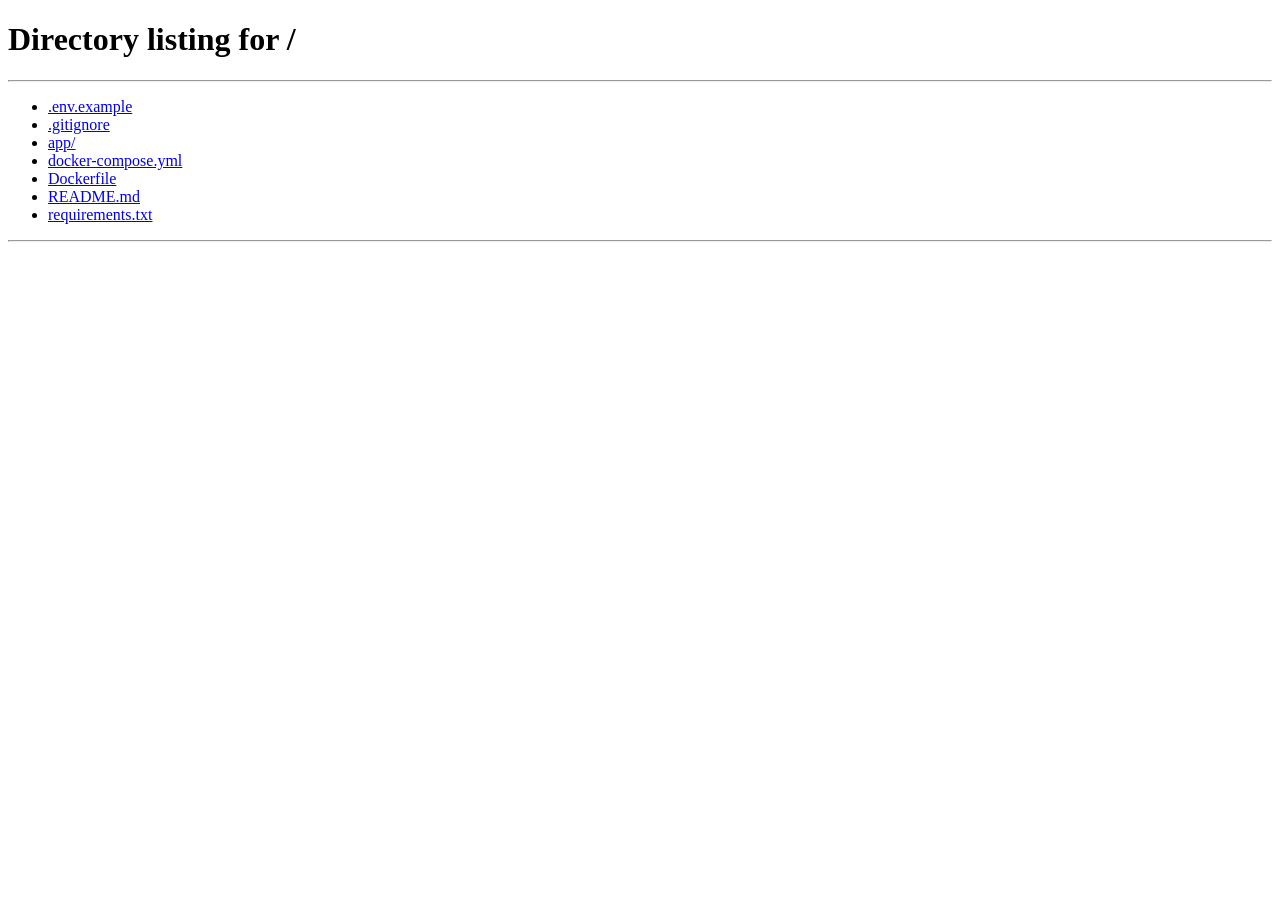
<file: app/static/claude-preview/index.html>
<!doctype html>
<html lang="pt-BR">
  <head>
    <meta charset="utf-8" />
    <meta http-equiv="refresh" content="0; url=/" />
    <title>Redirecionando...</title>
    <script>window.location.replace("/");</script>
  </head>
  <body></body>
</html>
</file>
